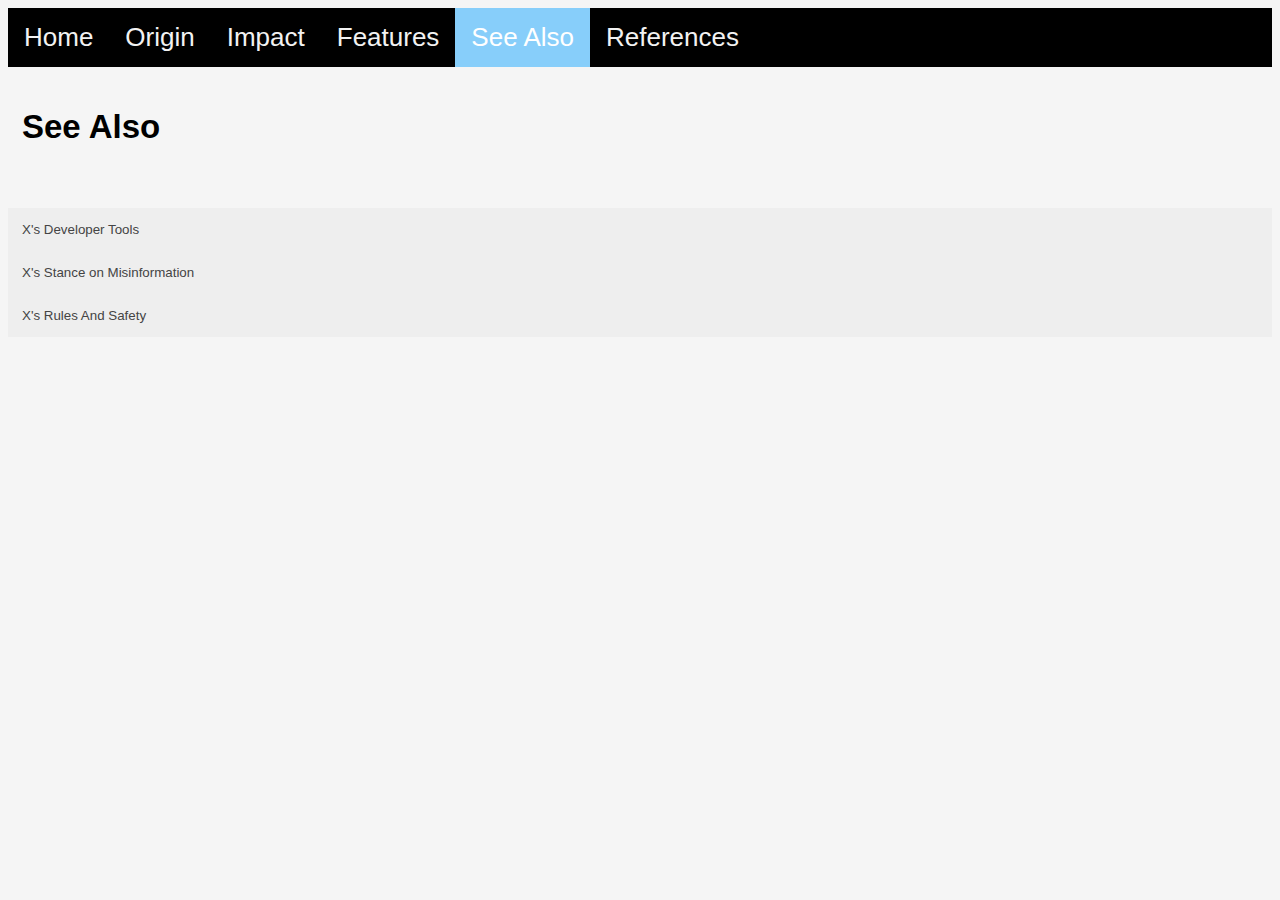
<file: see_also.html>
<!DOCTYPE html>
<html>

<head>
    <title>Page Title</title>

    <!-- Including the main.css file for styling -->
    <link rel="stylesheet" href="css/main.css">

    <!-- Including the Font Awesome CSS library for icons -->
    <link rel="stylesheet" href="https://cdnjs.cloudflare.com/ajax/libs/font-awesome/4.7.0/css/font-awesome.min.css">
</head>

<body>

    <!-- Navigation bar -->
    <div class="topnav" id="myTopnav">
        <!-- Links to different sections -->
        <a href="index.html">Home</a>
        <a href="origins.html">Origin</a>
        <a href="section2.html">Impact</a>
        <a href="section3.html">Features</a>
        <a class="active" href="see_also.html">See Also</a>
        <a href="references.html">References</a>

        <!-- "Hamburger menu" / "Bar icon" to toggle the navigation links on smaller screens -->
        <a href="javascript:void(0);" class="icon">
            <i class="fa fa-bars"></i>
        </a>
    </div>
       <!-- Page content -->
       <div class="content">
        <h2>See Also</h2>
        </div>
        <!-- Accordion Section -->
    <div class="accordion-container">
        <button class="accordion">X's Developer Tools</button>
    <div class="panel">
        <p><a href="https://developer.twitter.com/en/docs/twitter-api/tools-and-libraries/v2"> Link to X's Developer Tools</a></p>
    </div>

    <button class="accordion">X's Stance on Misinformation</button>
    <div class="panel">
        <p><a href="https://help.twitter.com/en/resources/addressing-misleading-info">Link to X's Stance on Misinformation</a></p>
    </div>

    <button class="accordion">X's Rules And Safety</button>
    <div class="panel">
        <p><a href="https://help.twitter.com/en/rules-and-policies"> Link to X's Rules And Safety</a></p>
    </div>
</div>

    <!-- Page content -->
    <div class="content">
        <!-- Reference section -->
    </div>

    <!-- Including the main.js file for JavaScript functionality -->
    <script src="js/main.js"></script>

</body>

</html>
</file>
<file: css/main.css>
.accordion-container {
  margin: 20px 0;
}

.accordion {
  background-color: #eee;
  color: #444;
  cursor: pointer;
  padding: 14px;
  width: 100%;
  text-align: left;
  border: none;
  outline: none;
  transition: 0.4s;
}

.active, .accordion:hover {
  background-color: #ccc;
}

.panel {
  padding: 0 14px;
  display: none;
  background-color: white;
  overflow: hidden;
}

/* Centering the image horizontally */
.centered-image {
  display: block;
  margin-left: auto;
  margin-right: auto;
}

/* Using flexbox to achieve vertical dimension */
body {
  font-family: 'Roboto', sans-serif;
  background-color: #f5f5f5; /* This is a light gray color */
}

/* Container holding the image and the overlay text */
.container {
  position: relative;
  width: 50%;
}

/* Image styles */
.image {
  display: block;
  width: 100%;
  height: auto;
}

/* Overlay styles */
.overlay {
  position: absolute;
  top: 0;
  bottom: 0;
  left: 0;
  right: 0;
  height: 100%;
  width: 100%;
  opacity: 0;
  transition: .5s ease;
  background-color: rgba(0,0,0,0.5);
}

/* Text inside the overlay */
.container:hover .overlay {
  opacity: 1;
}

/* Style the tab buttons */
.tab {
  overflow: hidden;
  border: 1px solid #ccc;
  background-color: #f1f1f1;
}

.tab button {
  background-color: inherit;
  float: left;
  border: none;
  outline: none;
  cursor: pointer;
  padding: 14px 16px;
  transition: 0.3s;
}

.tab button:hover {
  background-color: #ddd;
}

/* Style the tab content (and hide it by default) */
.tabcontent {
  display: none;
  padding: 6px 12px;
  border: 1px solid #ccc;
  border-top: none;
}

.text {
  color: white;
  font-size: 20px;
  position: absolute;
  top: 50%;
  left: 50%;
  transform: translate(-50%, -50%);
  text-align: center;
}

/* Add a black background color to the top navigation */
.topnav {
  background-color: rgb(0, 0, 0);
  overflow: hidden;
}

/* Style the links inside the navigation bar */
.topnav a {
  float: left;
  display: block;
  color: #f2f2f2;
  text-align: center;
  padding: 14px 16px;
  text-decoration: none;
  font-size: 26px;
}

/* Change the color of links on hover */
.topnav a:hover {
  background-color: lightblue;
  color: white;
}

/* Add an active class to highlight the current page */
.topnav a.active {
  background-color: #002fff;
  background-color: lightskyblue;
  color: white;
}

/* Hide the icon that should open and close the topnav on small screens */
.topnav .icon {
  display: none;
}

/* Style for page content */
.content {
  padding: 14px;
  font-size: 22px;
}


/* When the screen is less than 800 pixels wide */
@media screen and (max-width: 800px) {
  /* Hide all links, except for the selected tab */
  .topnav a:not(.active) {
    display: none;
  }

  /* Show the icon that should open and close the topnav */
  .topnav a.icon {
    float: right;
    display: block;
  }
}

/* When the screen is less than 800 pixels wide, if the user clicks on the icon */
/* the "responsive" class attribute will be added to the topnav by the JavaScript code */
/* This media query sets the style for the unfolded topnav */
/* It makes the topnav look good on small screens (display the links vertically instead of horizontally)  */
@media screen and (max-width: 800px) {
  .topnav.responsive {
    position: relative;
  }

  .topnav.responsive a.icon {
    position: absolute;
    right: 0;
    top: 0;
  }

  .topnav.responsive a {
    float: none;
    display: block;
    text-align: left;
  }
}
</file>
